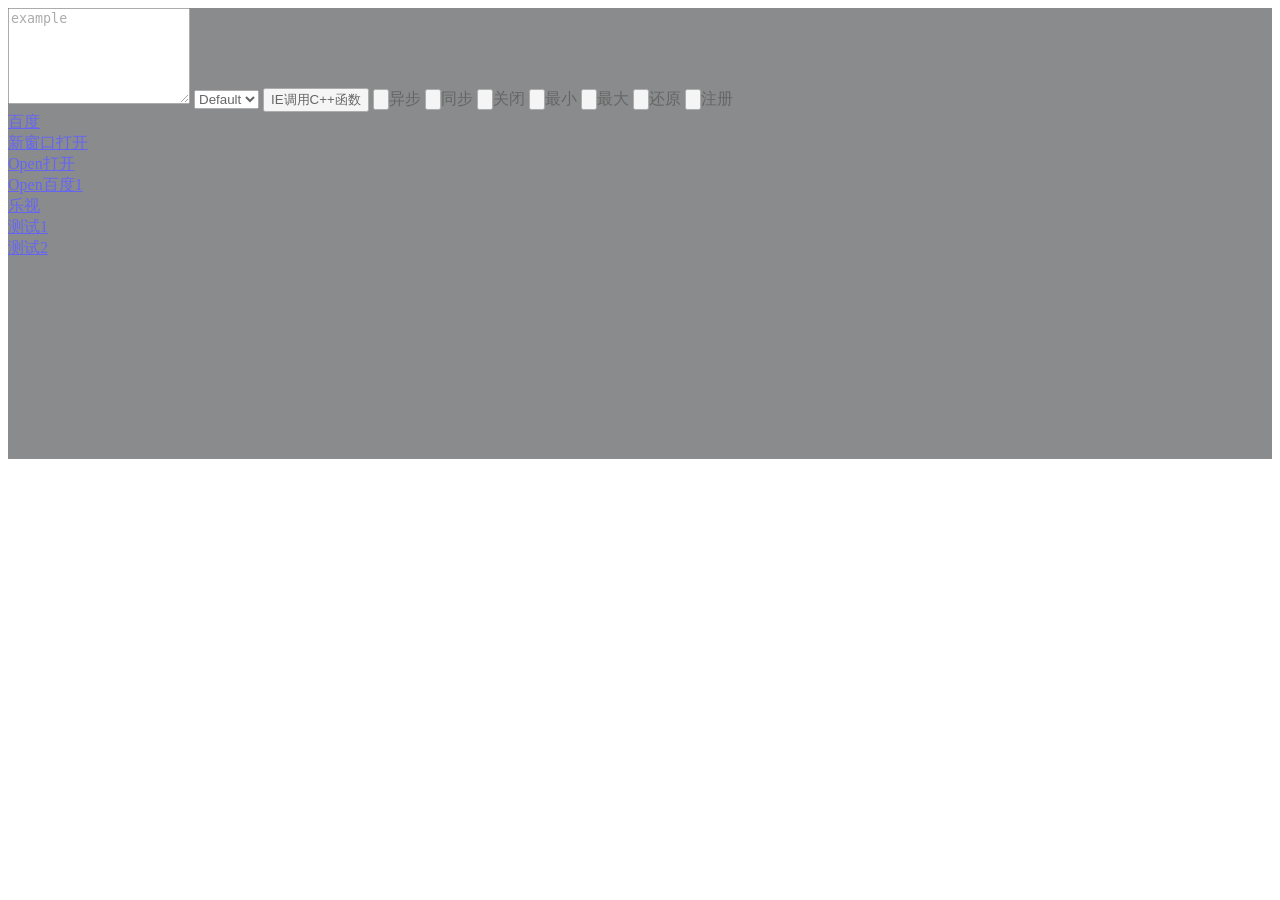
<file: test.html>
﻿<html xmlns="http://www.w3.org/1999/xhtml" xml:lang="en">
<script type="text/javascript">

  function test(str){
    alert("C++主动调用JS, C++传入JS参数为"+str);
    return "aaaaaa";
  }
  
  function callback(str)
  {
      alert("JS异步回调JS函数, 由C++参入JS参数为:"+str);
      return "lalala";
  }
  
  function send(str,str1)
  {
    strres =  WebApp.SendCPPTask(str,str1)
    alert("JS同步调用C++返回值为:"+strres);
  }
  
  
  function baidu()
  {
    window.open ("C:\\test.html", "newwindow5", "height=200, width=200,left=0,top=100");
  }
  
  function baidu1()
  {
    window.open ("C:\\test.html", "newwindow6", "height=800, width=500,left=0,top=100");
  }


  
  
   window.JsHandleCallback = function(str){
    alert("jscallback"+str);
  };

  window.CustomCallBack = function(str)
  {
    alert("CustomCallback"+str);
  }
  
	function CallCppFunSub(strChannel,strParam)    
	{  
		var num = window.external.JsCallCpp(strChannel,strParam);   
		alert(num);  
		return num  
	}
	
	function CppCallJs(strBusiness,strParam)    
	{  
		alert("IE:C++调用JS Channle:" + strBusiness+"   Json:"+strParam);  
		return "hahah";  
	}  

  //alert("page load,call test:"+test1());
</script>

<!--style >
.draggable {
  -webkit-app-region: drag;
}
.no

</style -->

<!-- body bgcolor="#3c3f41" class="draggable" -->

<body  class="draggable" >
<!-- div style="-webkit-app-region: no-drag ; background:#3c3f41 ; opacity:0.6" -->
<div style="background:#3c3f41 ; opacity:0.6" >
<textarea  id="desc" rows="6" cols="20" maxlength="200" placeholder="example" spellcheck="false"></textarea>
 <select id='LI11select'>
      <option value='0'>Default</option>
	   <option value='1'>Default</option>
	    <option value='2'>Default</option>
		 <option value='3'>Default</option>
    </select>
	<button type="button" onclick="CallCppFunSub(4,7)"> IE调用C++函数</button>  
<input type="button" onclick="WebApp.PostCPPTask('fdas','{call}');">异步</input>
<input type="button" onclick="send('fdas','11111');">同步</input>
<input type="button" onclick="WebApp.PostWinTask('sys_commond','sc_close');">关闭</input>
<input type="button" onclick="WebApp.PostWinTask('sys_commond','sc_min');">最小</input>
<input type="button" onclick="WebApp.PostWinTask('sys_commond','sc_max');">最大</input>
<input type="button" onclick="WebApp.PostWinTask('sys_commond','sc_restore');">还原</input>
<input type="button" onclick="WebApp.PostWinTask('registecb','CustomCallBack');">注册</input><br />
<a href='http://www.baidu.com/' title="baidu">百度</a><br />
<a href="C:\test.html" target="_blank" >新窗口打开</a><br />
<a href="javascript:;" onclick="baidu();"  >Open打开</a><br />
<a href="javascript:;" onclick="baidu1();"  >Open百度1</a><br />
<a href='http://www.le.com/'>乐视</a><br />
<a href='E:\STApp_Workspace\cef\bin\Debug\web_content\index.html'>测试1</a><br />
<a href='E:\OpenSrc-Proj\cef3\resources'>测试2</a><br />
</div>
<div style="background:#3c3f41 ; height:200;opacity:0.6">
</div>
</body>

</html>
</file>
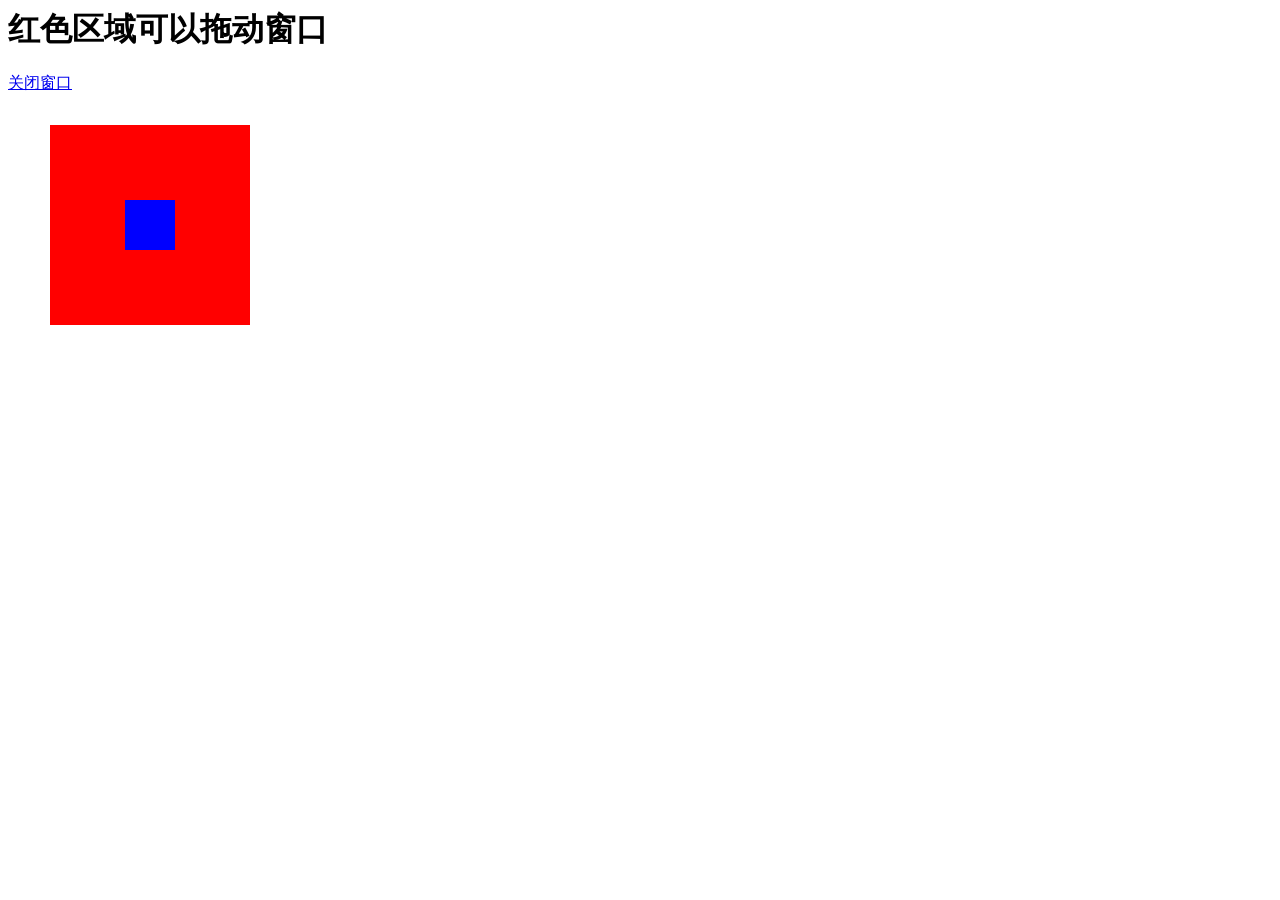
<file: webtest/draggable.html>
<html>
<head>
<meta charset="UTF-8">
<title>Draggable Regions Test</title>
  <script>
    </script>
<style>
.draggable {
  -webkit-app-region: drag;
  position: absolute;
  top: 125px;
  left: 50px;
  width: 200px;
  height: 200px;
  background-color: red;
}
.nondraggable {
  -webkit-app-region: no-drag;
  position: absolute;
  top: 50%;
  left: 50%;
  transform: translate(-50%, -50%);
  width: 50px;
  height: 50px;
  background-color: blue;
}

</style>
</head>
<body>
    <h1>红色区域可以拖动窗口</h1>
  <a href="#" onClick="window.close(); return false;">关闭窗口</a>
  <div class="draggable">
    <div class="nondraggable"></div>
  </div>
  
</body>
</html>
</file>
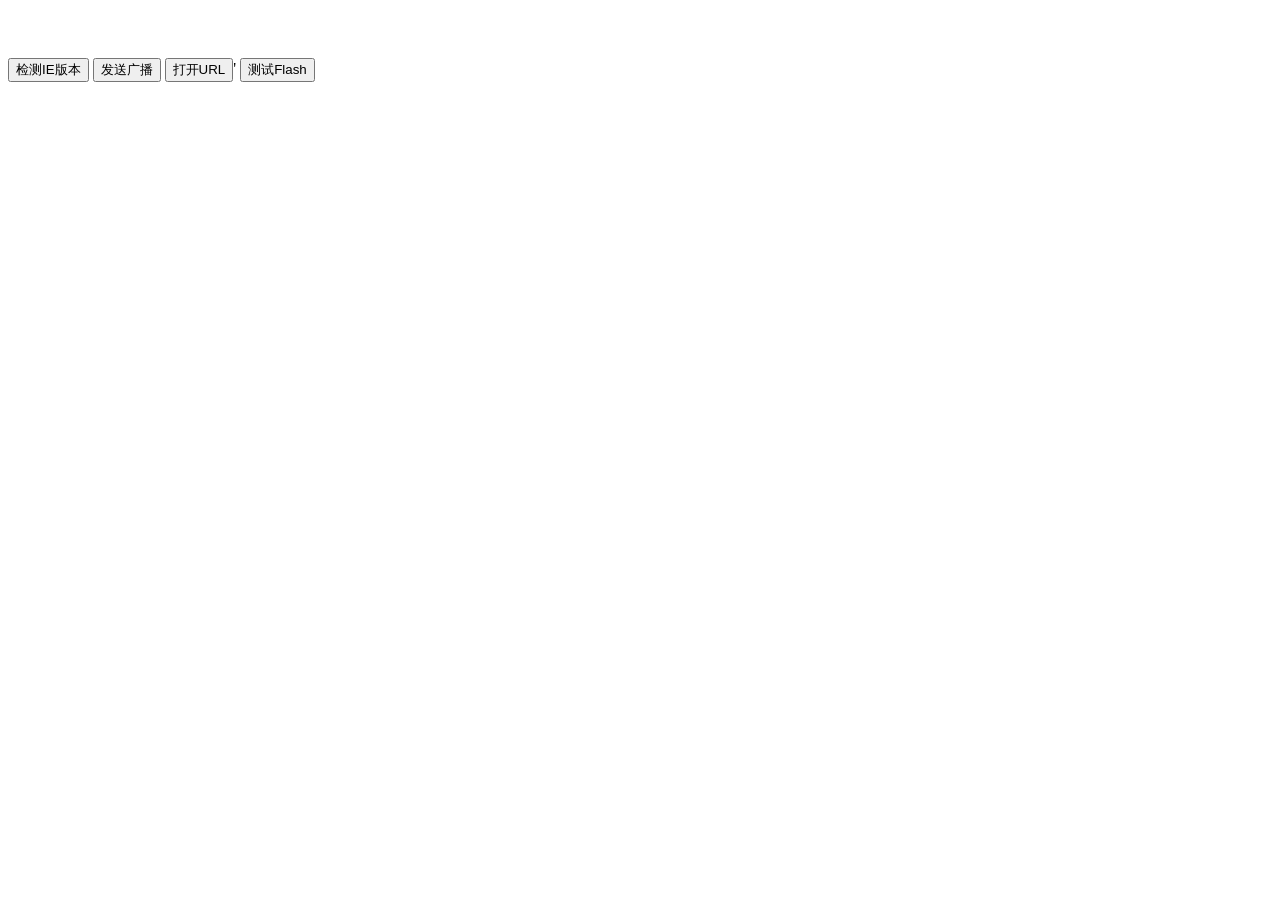
<file: webtest/flash.html>
<html>
<head>
    <meta charset="utf-8" />
    <title></title>
    <script language="javascript">

        function onCallNativeSucc(responseJsonstr){
            alert( responseJsonstr);
        }

        function onCallNativeFail(code,msg){
            alert(code + " - " + msg);
        }


        function callNative (reqInfo,cbSucc,cbFail,bOnce) {
            reqJson = JSON.stringify(reqInfo);

            return window.external.nativeCall({
                request:reqJson,
                persistent:!bOnce,
                onSuccess:cbSucc,
                onFailure:cbFail
                });
        }
    
        function registObserver()
        {
           var reqInfo = {
                "funcName" : "browser_registObserver",
				"hookopen":true
            };
            callNative(reqInfo,onCallNativeSucc,onCallNativeFail,false)
        }
       
        function CheckIEVer() 
        {
            alert(navigator.userAgent);
        }

        function broadCastMsg(msgJson) {
             var reqInfo = {
                 "funcName" : "browser_broadcast",
                 "msg" : msgJson,
                 "target":1
                 };
            callNative(reqInfo,onCallNativeSucc,onCallNativeFail,false);
        }

        function testBroadCast() {
            var msgJson = {
                "msgName" : "test蜂窝蜂窝",
                "msgParam" : {
                    "arg1":"test1的方式蜂窝蜂窝",
                    "arg2":2
                }
            };
            broadCastMsg(msgJson)
        }
		
		function testWinOpen() {
          
            window.open('https://www.baidu.com')
        }
		
		function checkFlash() {
			var hasFlash=0;　　　　//是否安装了flash
			var flashVersion=0;　　//flash版本

			if(document.all)
			{
				try
				{
					var swf = new ActiveXObject('ShockwaveFlash.ShockwaveFlash');
				}
				catch(e)
				{
					swf = null;
				}
				//var swf = new ActiveXObject('ShockwaveFlash.ShockwaveFlash');
				if(swf) {
					hasFlash=1;
					VSwf=swf.GetVariable("$version");
					flashVersion=parseInt(VSwf.split(" ")[1].split(",")[0]);
				}
			}
			else
			{
				if (navigator.plugins && navigator.plugins.length > 0)
				{
					try
					{
						var swf=navigator.plugins["Shockwave Flash"];
					}
					catch(e)
					{
						swf = null;
					}
					//var swf=navigator.plugins["Shockwave Flash"];
					if (swf)
					{
						hasFlash=1;
						var words = swf.description.split(" ");
						for (var i = 0; i < words.length; ++i)
						{
							if (isNaN(parseInt(words[i]))) continue;
							flashVersion = parseInt(words[i]);
						}
					}
				}
			}
			alert(hasFlash + '   ' + flashVersion);
		}
     
    </script>
</head>
<body onload="registObserver()">
    <div style="height:50px"></div> 

    <button type="button" onclick="CheckIEVer()">检测IE版本</button>
    <button type="button" onclick="testBroadCast()">发送广播</button>
	<button type="button" onclick="testWinOpen()">打开URL</button>'
	<button type="button" onclick="checkFlash()">测试Flash</button>
</body>
</html>
</file>
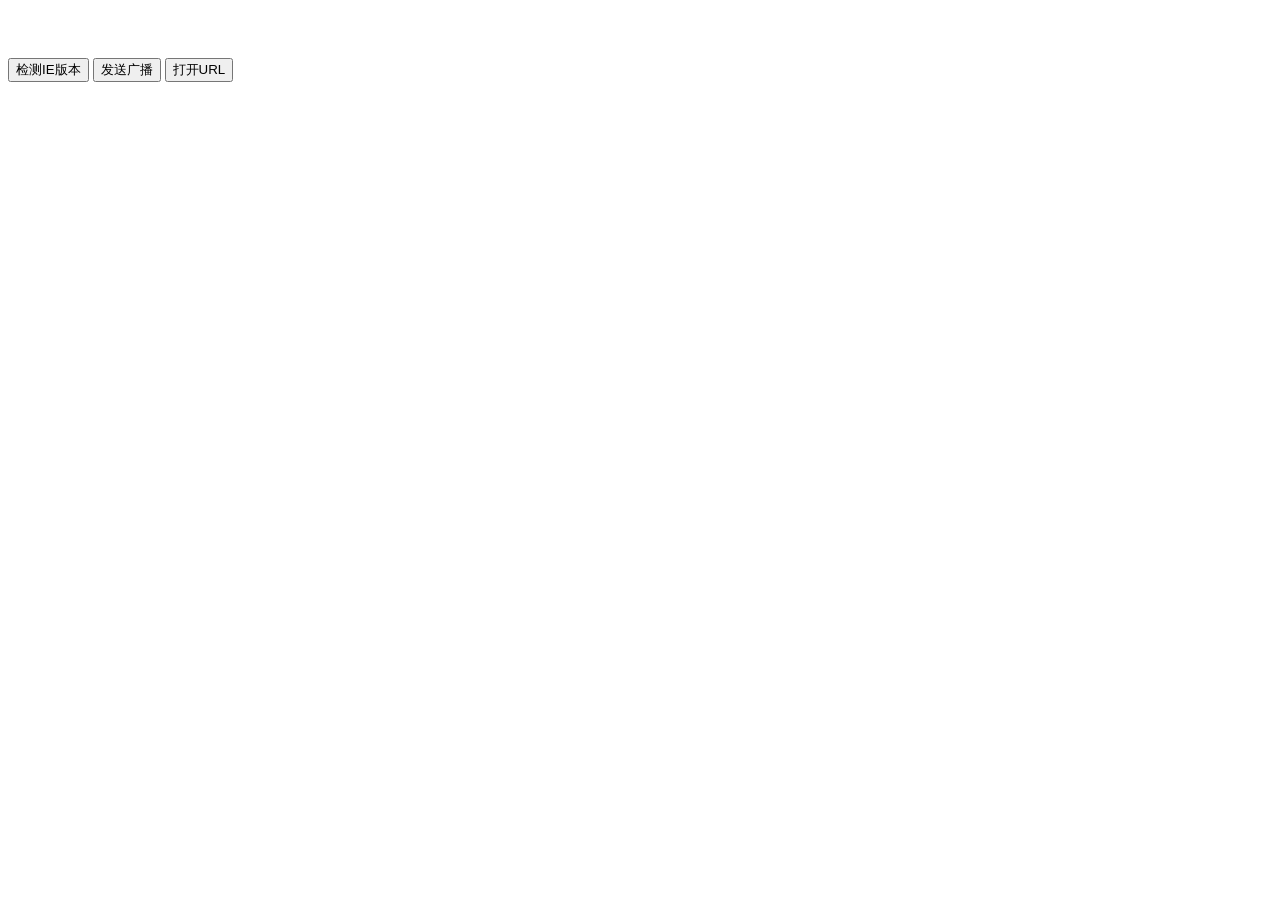
<file: webtest/ie.html>
<html>
<head>
    <meta charset="utf-8" />
    <title></title>
    <script language="javascript">

        function onCallNativeSucc(responseJsonstr){
            alert( responseJsonstr);
        }

        function onCallNativeFail(code,msg){
            alert(code + " - " + msg);
        }


        function callNative (reqInfo,cbSucc,cbFail,bOnce) {
            reqJson = JSON.stringify(reqInfo);

            return window.external.nativeCall({
                request:reqJson,
                persistent:!bOnce,
                onSuccess:cbSucc,
                onFailure:cbFail
                });
        }
    
        function registObserver()
        {
           var reqInfo = {
                "funcName" : "browser_registObserver",
				"hookopen":true
            };
            callNative(reqInfo,onCallNativeSucc,onCallNativeFail,false)
        }
       
        function CheckIEVer() 
        {
            alert(navigator.userAgent);
        }

        function broadCastMsg(msgJson) {
             var reqInfo = {
                 "funcName" : "browser_broadcast",
                 "msg" : msgJson,
                 "target":1
                 };
            callNative(reqInfo,onCallNativeSucc,onCallNativeFail,false);
        }

        function testBroadCast() {
            var msgJson = {
                "msgName" : "test蜂窝蜂窝",
                "msgParam" : {
                    "arg1":"test1的方式蜂窝蜂窝",
                    "arg2":2
                }
            };
            broadCastMsg(msgJson)
        }
		
		function testWinOpen() {
          
            window.open('https://www.baidu.com')
        }
     
    </script>
</head>
<body onload="registObserver()">
    <div style="height:50px"></div> 

    <button type="button" onclick="CheckIEVer()">检测IE版本</button>
    <button type="button" onclick="testBroadCast()">发送广播</button>
	<button type="button" onclick="testWinOpen()">打开URL</button>
</body>
</html>
</file>
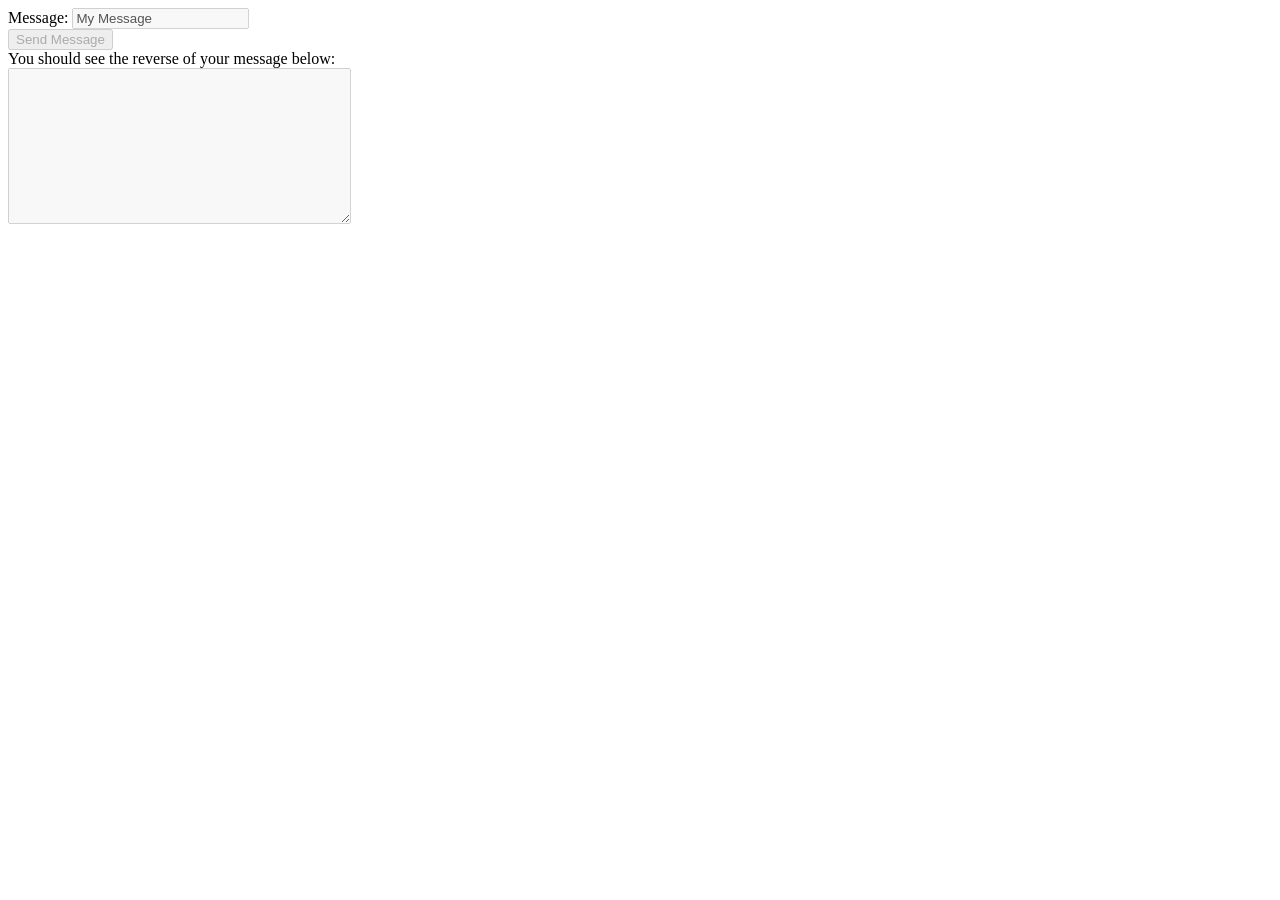
<file: tests/cefclient/resources/binding.html>
<html>
<head>
<title>Binding Test</title>
<script language="JavaScript">

function setup() {
  if (location.hostname == 'tests' || location.hostname == 'localhost')
    return;

  alert('This page can only be run from tests or localhost.');

  // Disable all elements.
  var elements = document.getElementById("form").elements;
  for (var i = 0, element; element = elements[i++]; ) {
    element.disabled = true;
  }
}

// Send a query to the browser process.
function sendMessage() {
  // Results in a call to the OnQuery method in binding_test.cc
  window.cefQuery({
    request: 'BindingTest:' + document.getElementById("message").value,
    onSuccess: function(response) {
      document.getElementById('result').value = 'Response: '+response;
    },
    onFailure: function(error_code, error_message) {}
  });
}
</script>

</head>
<body bgcolor="white" onload="setup()">
<form id="form">
Message: <input type="text" id="message" value="My Message">
<br/><input type="button" onclick="sendMessage();" value="Send Message">
<br/>You should see the reverse of your message below:
<br/><textarea rows="10" cols="40" id="result"></textarea>
</form>
</body>
</html>
</file>
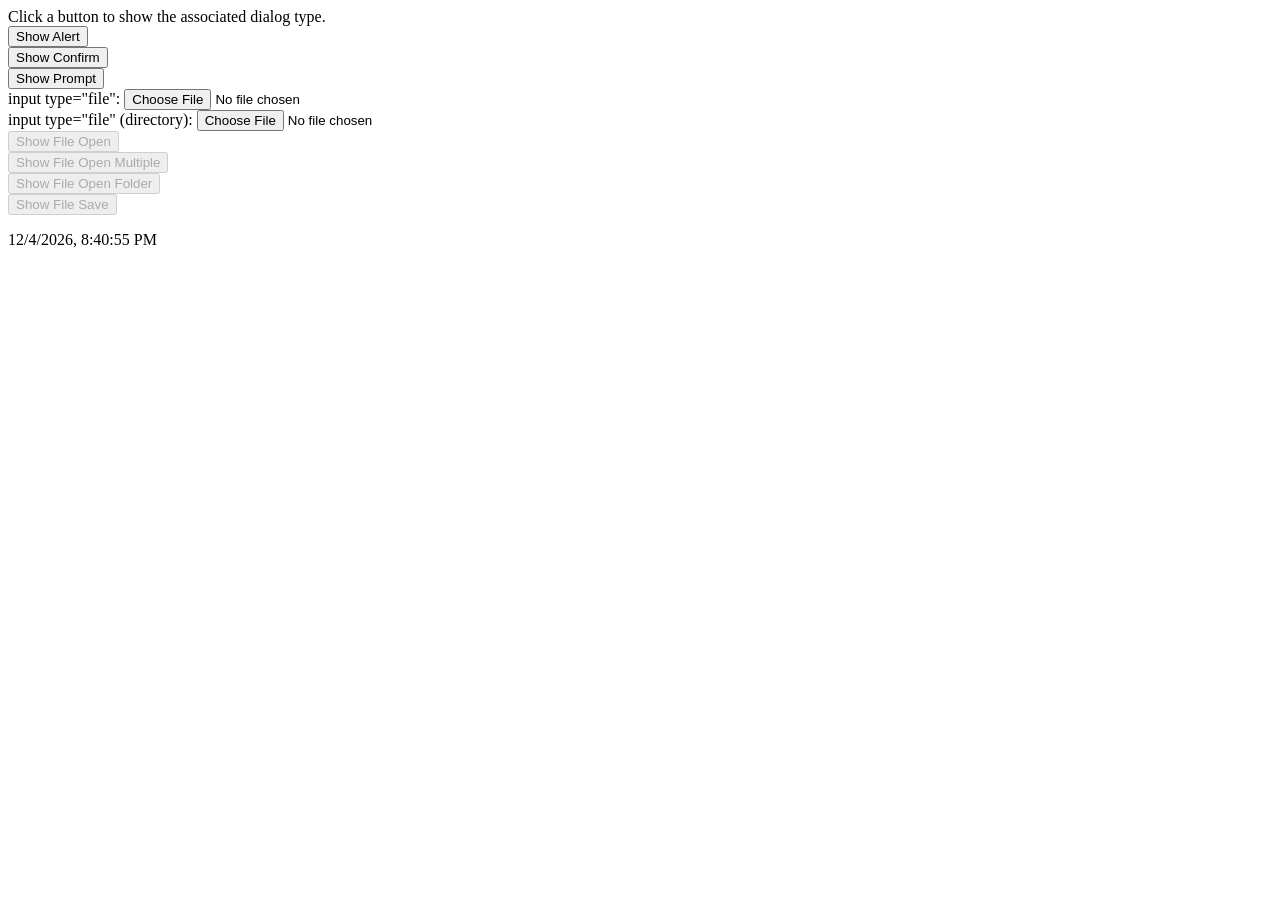
<file: tests/cefclient/resources/dialogs.html>
<html>
<head>
<title>Dialog Test</title>
<script>
function show_alert() {
  alert("I am an alert box!");
}

function show_confirm() {
  var r = confirm("Press a button");
  var msg = r ? "You pressed OK!" : "You pressed Cancel!";
  document.getElementById('cm').innerText = msg;
}

function show_prompt() {
  var name = prompt("Please enter your name" ,"Harry Potter");
  if (name != null && name != "")
    document.getElementById('pm').innerText = "Hello " + name + "!";
}

window.onbeforeunload = function() {
  return 'This is an onbeforeunload message.';
}

function update_time() {
  document.getElementById('time').innerText = new Date().toLocaleString();
}

function setup() {
  update_time();
  setInterval(update_time, 1000);

  if (location.hostname != 'tests' && location.hostname != 'localhost') {
    alert('Parts of this page can only be run from tests or localhost.');
    return;
  }

  // Enable all elements.
  var elements = document.getElementById("form").elements;
  for (var i = 0, element; element = elements[i++]; ) {
    element.disabled = false;
  }
}

function show_file_dialog(element, test) {
  var message = 'DialogTest.' + test;
  var target = document.getElementById(element);

  // Results in a call to the OnQuery method in dialog_test.cpp
  window.cefQuery({
    request: message,
    onSuccess: function(response) {
      target.innerText = response;
    },
    onFailure: function(error_code, error_message) {}
  });
}

window.addEventListener('load', setup, false);
</script>
</head>
<body bgcolor="white">
<form id="form">
Click a button to show the associated dialog type.
<br/><input type="button" onclick="show_alert();" value="Show Alert">
<br/><input type="button" onclick="show_confirm();" value="Show Confirm"> <span id="cm"></span>
<br/><input type="button" onclick="show_prompt();" value="Show Prompt"> <span id="pm"></span>
<br/>input type="file": <input type="file" name="pic" accept="text/*,.js,.css,image/*">
<br/>input type="file" (directory): <input type="file" webkitdirectory  accept="text/*,.js,.css,image/*">
<br/><input type="button" onclick="show_file_dialog('fo', 'FileOpen');" value="Show File Open" disabled="true"> <span id="fo"></span>
<br/><input type="button" onclick="show_file_dialog('fom', 'FileOpenMultiple');" value="Show File Open Multiple" disabled="true"> <span id="fom"></span>
<br/><input type="button" onclick="show_file_dialog('fof', 'FileOpenFolder');" value="Show File Open Folder" disabled="true"> <span id="fof"></span>
<br/><input type="button" onclick="show_file_dialog('fs', 'FileSave');" value="Show File Save" disabled="true"> <span id="fs"></span>
<p id="time"></p>
</form>
</body>
</html>
</file>
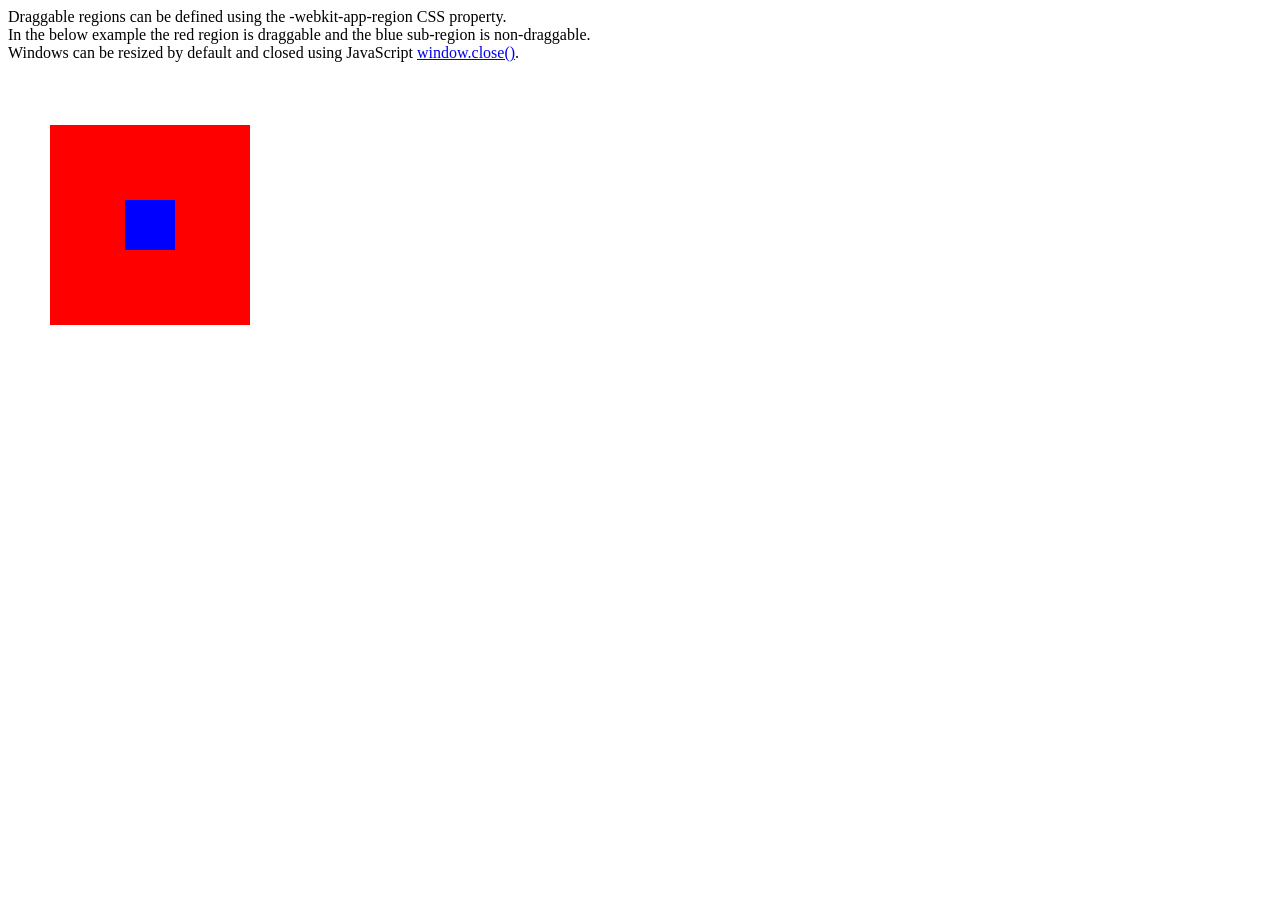
<file: tests/cefclient/resources/draggable.html>
<html>
<head>
<title>Draggable Regions Test</title>
<style>
.draggable {
  -webkit-app-region: drag;
  position: absolute;
  top: 125px;
  left: 50px;
  width: 200px;
  height: 200px;
  background-color: red;
}
.nondraggable {
  -webkit-app-region: no-drag;
  position: absolute;
  top: 50%;
  left: 50%;
  transform: translate(-50%, -50%);
  width: 50px;
  height: 50px;
  background-color: blue;
}
</style>
</head>
<body bgcolor="white">
  Draggable regions can be defined using the -webkit-app-region CSS property.
  <br/>In the below example the red region is draggable and the blue sub-region is non-draggable.
  <br/>Windows can be resized by default and closed using JavaScript <a href="#" onClick="window.close(); return false;">window.close()</a>.
  <div class="draggable">
    <div class="nondraggable"></div>
  </div>
</body>
</html>
</file>
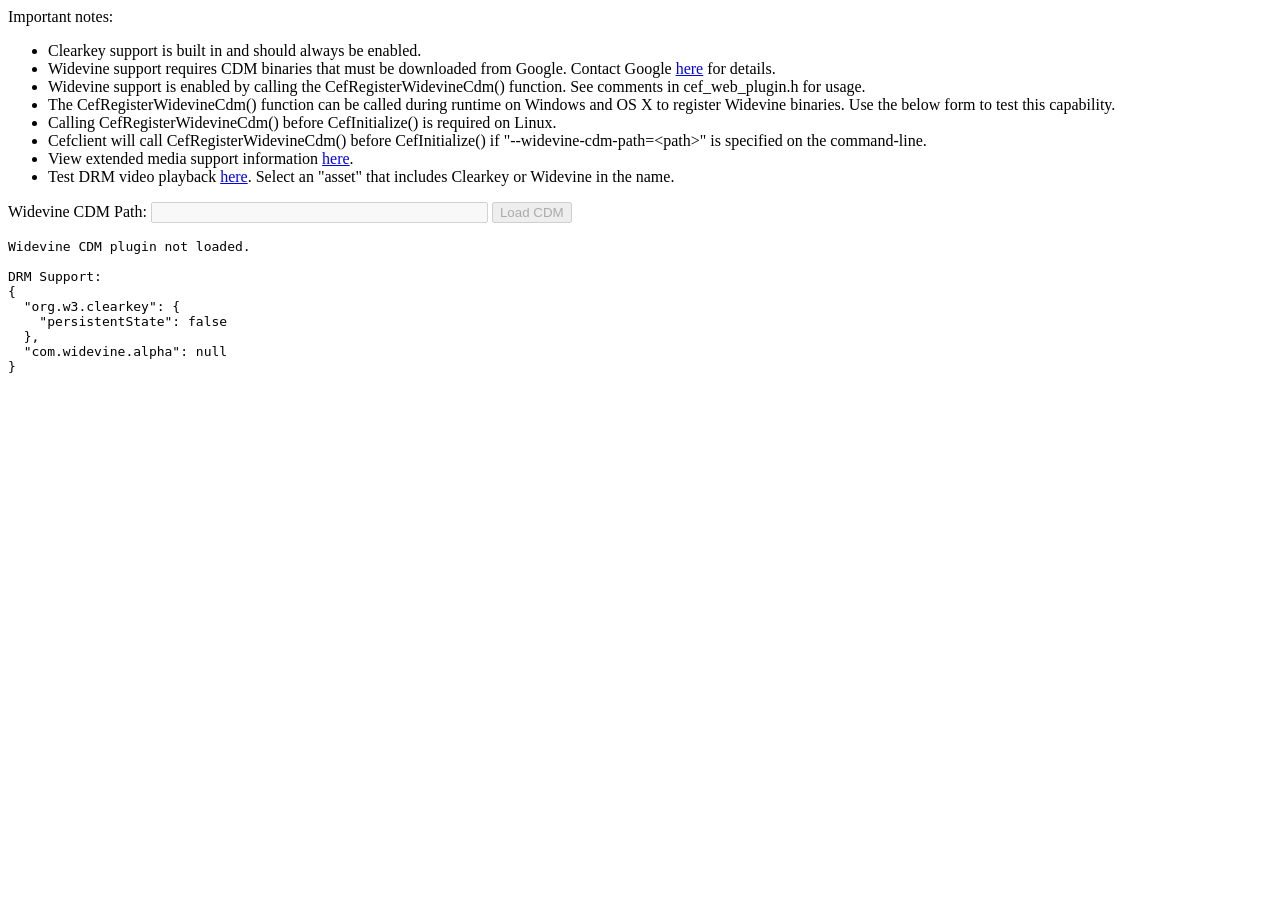
<file: tests/cefclient/resources/drm.html>
<html>
<head>
<title>DRM Test</title>
<script language="JavaScript">

function setup() {
  if (location.hostname == 'tests' || location.hostname == 'localhost')
    return;

  alert('This page can only be run from tests or localhost.');

  // Disable all elements.
  var elements = document.getElementById("form").elements;
  for (var i = 0, element; element = elements[i++]; ) {
    element.disabled = true;
  }

  doTest();
}

// Based on DRM detection code from https://github.com/google/shaka-player
function probeSupport() {
  var tests = [];
  var testKeySystems = [
    'org.w3.clearkey',
    'com.widevine.alpha',
  ];

  var basicVideoCapabilities = [
    { contentType: 'video/mp4; codecs="avc1.42E01E"' },
    { contentType: 'video/webm; codecs="vp9"' }
  ];

  var basicConfig = {
    videoCapabilities: basicVideoCapabilities
  };
  var offlineConfig = {
    videoCapabilities: basicVideoCapabilities,
    persistentState: 'required',
    sessionTypes: ['persistent-license']
  };

  // Try the offline config first, then fall back to the basic config.
  var configs = [offlineConfig, basicConfig];

  var support = {};
  testKeySystems.forEach(function(keySystem) {
    var p = navigator.requestMediaKeySystemAccess(keySystem, configs)
        .then(function(access) {
          // We can't (yet) trust every browser to report the session types they
          // support in access.getConfiguration().  Therefore, we create a
          // MediaKeys object and try to create an offline session.
          // https://goo.gl/gtYT3z, https://goo.gl/rvnB1g, https://goo.gl/z0URJ0
          var mediaKeys = access.createMediaKeys();
          var persistentState = false;
          try {
            // This will throw if persistent licenses are not supported.
            mediaKeys.createSession('persistent-license');
            persistentState = true;
          } catch (e) {}

          support[keySystem] = {persistentState: persistentState};
        }, function() {
          support[keySystem] = null;
        });
    tests.push(p);
  });

  return Promise.all(tests).then(function() {
    return support;
  });
}

function getWidevineCdmInfo() {
  if (!('Widevine Content Decryption Module' in navigator.plugins)) {
    return "Widevine CDM plugin not loaded.";
  }

  var plugin = navigator.plugins['Widevine Content Decryption Module'];
  return "Widevine CDM plugin:\n" + JSON.stringify({
    "name": plugin.name,
    "filename": plugin.filename,
    "description": plugin.description,
  }, null, '  ')
}

function printSupport(support) {
  var output = document.getElementById('output');
  output.textContent = getWidevineCdmInfo() + "\n\nDRM Support:\n" + support;
}

function doTest() {
  probeSupport().then(function(support) {
    printSupport(JSON.stringify(support, null, '  '));
  });
}

// Send a message to the browser process.
function sendMessage() {
  // Create the request object.
  var request = {};
  request.widevine_cdm_path =
      document.getElementById("widevine_cdm_path").value;

  // Results in a call to the OnQuery method in drm_test.cc
  window.cefQuery({
    request: JSON.stringify(request),
    onSuccess: function(response) {
      alert('Widevine CDM plugin loaded successfully!');
      // Registration succeeded so test again.
      doTest();
    },
    onFailure: function(error_code, error_message) {
      alert(error_message + ' (' + error_code + ')');
    }
  });
}

</script>

</head>
<body bgcolor="white" onload="setup()">
Important notes:
<ul>
<li>Clearkey support is built in and should always be enabled.</li>
<li>Widevine support requires CDM binaries that must be downloaded from Google. Contact Google <a href="https://www.widevine.com/contact.html">here</a> for details.</li>
<li>Widevine support is enabled by calling the CefRegisterWidevineCdm() function. See comments in cef_web_plugin.h for usage.</li>
<li>The CefRegisterWidevineCdm() function can be called during runtime on Windows and OS X to register Widevine binaries. Use the below form to test this capability.</li>
<li>Calling CefRegisterWidevineCdm() before CefInitialize() is required on Linux.</li>
<li>Cefclient will call CefRegisterWidevineCdm() before CefInitialize() if "--widevine-cdm-path=&lt;path&gt;" is specified on the command-line.</li>
<li>View extended media support information <a href="https://shaka-player-demo.appspot.com/support.html">here</a>.</li>
<li>Test DRM video playback <a href="https://shaka-player-demo.appspot.com/demo/">here</a>. Select an "asset" that includes Clearkey or Widevine in the name.</li>
</ul>

<form id="form">
Widevine CDM Path: <input type="text" id="widevine_cdm_path" value="" size="40">
<input type="button" onclick="sendMessage();" value="Load CDM">
</form>
<pre id="output"></pre>
</body>
</html>
</file>
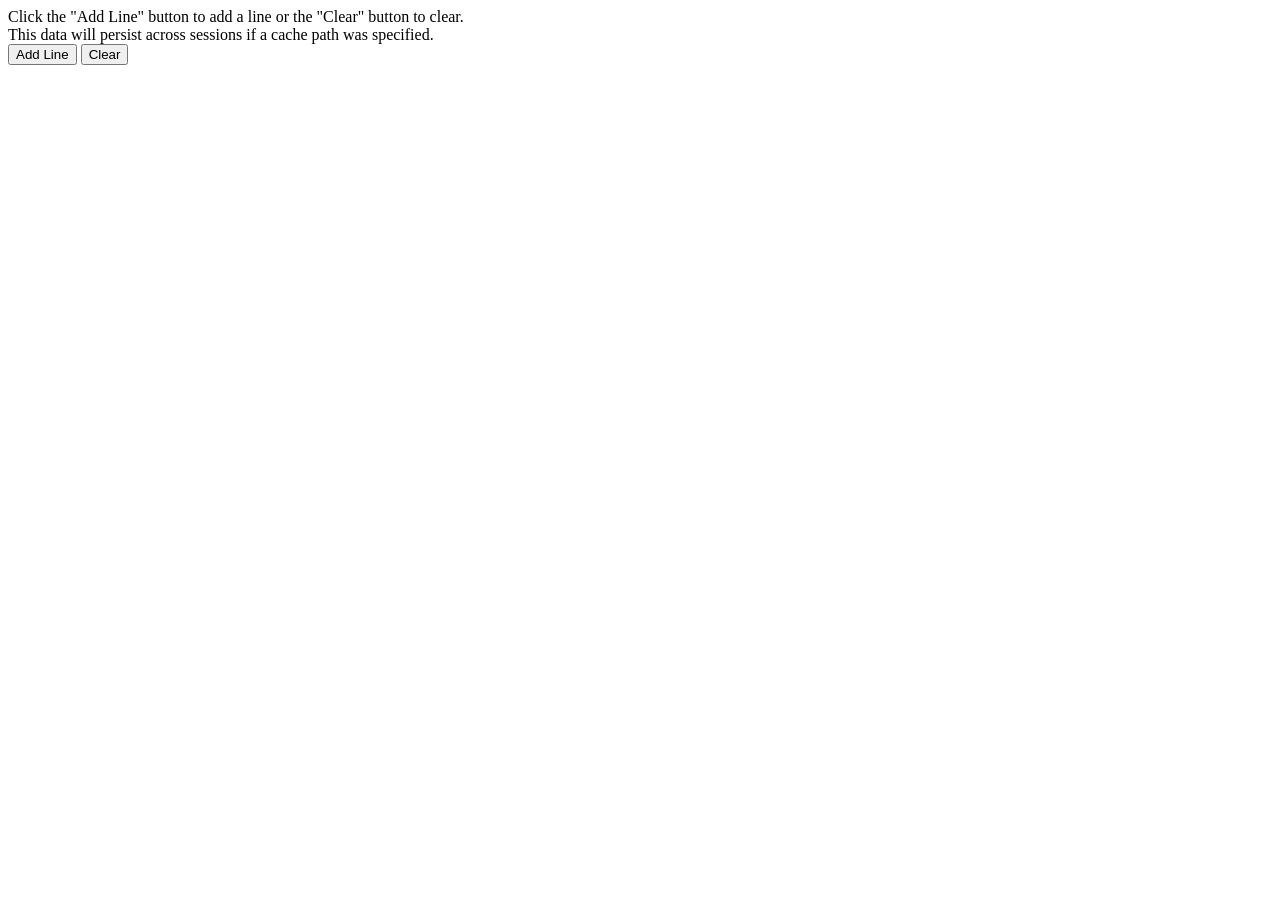
<file: tests/cefclient/resources/localstorage.html>
<html>
<body bgcolor="white">
<script language="JavaScript">
var val = window.localStorage.getItem('val');
function addLine() {
  if(val == null)
    val = '<br/>One Line.';
  else
    val += '<br/>Another Line.';
  window.localStorage.setItem('val', val);
  document.getElementById('out').innerHTML = val;
}
</script>
Click the "Add Line" button to add a line or the "Clear" button to clear.<br/>
This data will persist across sessions if a cache path was specified.<br/>
<input type="button" value="Add Line" onClick="addLine();"/>
<input type="button" value="Clear" onClick="window.localStorage.removeItem('val'); window.location.reload();"/>
<div id="out"></div>
<script language="JavaScript">
if(val != null)
  document.getElementById('out').innerHTML = val;
</script>
</body>
</html>
</file>
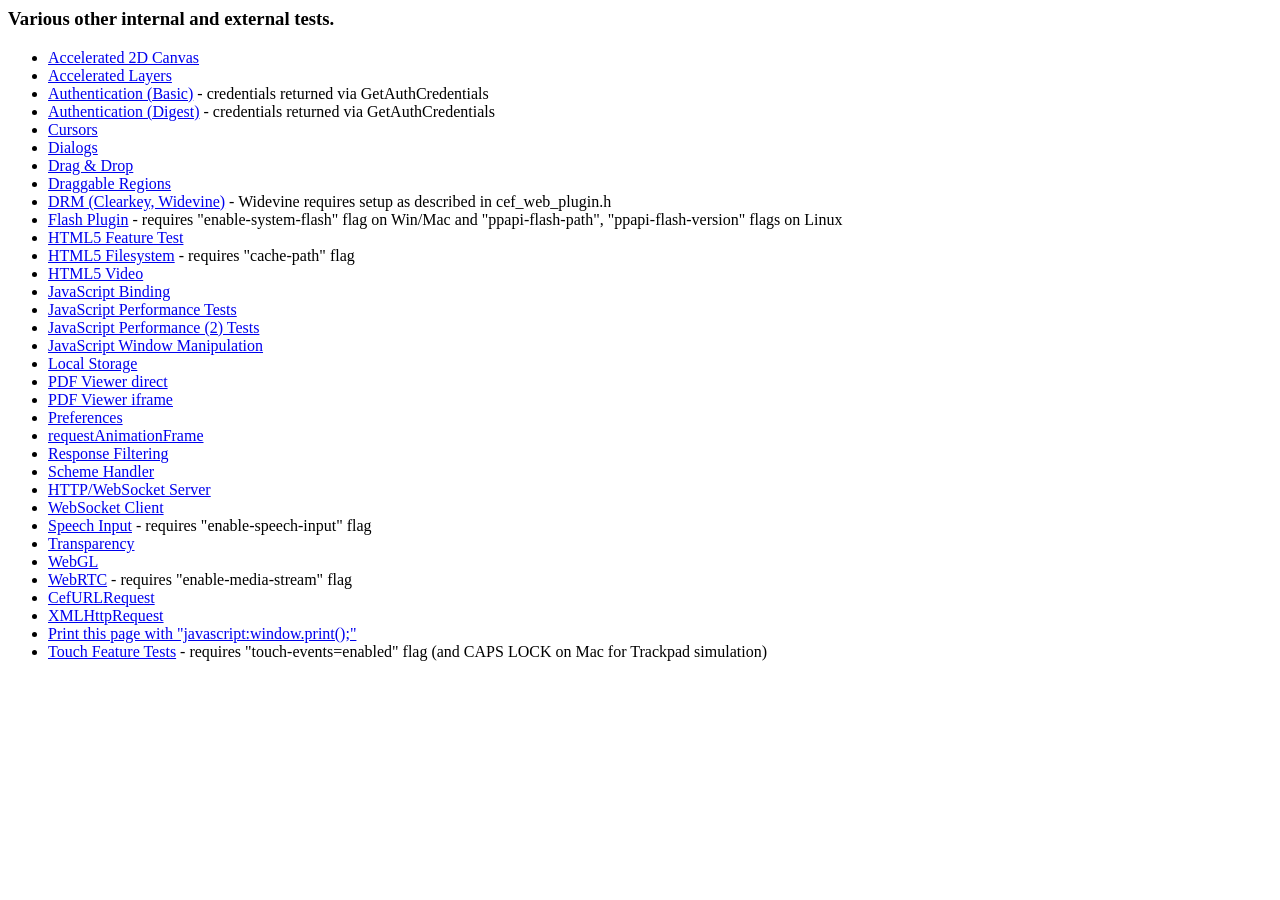
<file: tests/cefclient/resources/other_tests.html>
<html>
<head>
<title>Other Tests</title>
</head>
<body bgcolor="white">
<h3>Various other internal and external tests.</h3>
<ul>
<li><a href="http://mudcu.be/labs/JS1k/BreathingGalaxies.html">Accelerated 2D Canvas</a></li>
<li><a href="http://webkit.org/blog-files/3d-transforms/poster-circle.html">Accelerated Layers</a></li>
<li><a href="https://jigsaw.w3.org/HTTP/Basic/">Authentication (Basic)</a> - credentials returned via GetAuthCredentials</li>
<li><a href="https://jigsaw.w3.org/HTTP/Digest/">Authentication (Digest)</a> - credentials returned via GetAuthCredentials</li>
<li><a href="http://html5advent2011.digitpaint.nl/3/index.html">Cursors</a></li>
<li><a href="dialogs">Dialogs</a></li>
<li><a href="http://html5demos.com/drag">Drag & Drop</a></li>
<li><a href="draggable">Draggable Regions</a></li>
<li><a href="drm">DRM (Clearkey, Widevine)</a> - Widevine requires setup as described in cef_web_plugin.h</li>
<li><a href="http://www.adobe.com/software/flash/about/">Flash Plugin</a> - requires "enable-system-flash" flag on Win/Mac and "ppapi-flash-path", "ppapi-flash-version" flags on Linux</li>
<li><a href="http://www.html5test.com">HTML5 Feature Test</a></li>
<li><a href="http://html5-demos.appspot.com/static/filesystem/filer.js/demos/index.html">HTML5 Filesystem</a> - requires "cache-path" flag</li>
<li><a href="http://www.youtube.com/watch?v=siOHh0uzcuY&html5=True">HTML5 Video</a></li>
<li><a href="binding">JavaScript Binding</a></li>
<li><a href="performance">JavaScript Performance Tests</a></li>
<li><a href="performance2">JavaScript Performance (2) Tests</a></li>
<li><a href="window">JavaScript Window Manipulation</a></li>
<li><a href="localstorage">Local Storage</a></li>
<li><a href="pdf.pdf">PDF Viewer direct</a></li>
<li><a href="pdf">PDF Viewer iframe</a></li>
<li><a href="preferences">Preferences</a></li>
<li><a href="http://mrdoob.com/lab/javascript/requestanimationframe/">requestAnimationFrame</a></li>
<li><a href="response_filter">Response Filtering</a></li>
<li><a href="client://tests/handler.html">Scheme Handler</a></li>
<li><a href="server">HTTP/WebSocket Server</a></li>
<li><a href="websocket">WebSocket Client</a></li>
<li><a href="https://www.google.com/intl/en/chrome/demos/speech.html">Speech Input</a> - requires "enable-speech-input" flag</li>
<li><a href="transparency">Transparency</a></li>
<li><a href="http://webglsamples.org/field/field.html">WebGL</a></li>
<li><a href="http://apprtc.appspot.com/">WebRTC</a> - requires "enable-media-stream" flag</li>
<li><a href="urlrequest">CefURLRequest</a></li>
<li><a href="xmlhttprequest">XMLHttpRequest</a></li>
<li><a href="javascript:window.print();">Print this page with &quot;javascript:window.print();&quot;</a></li>
<li><a href="https://patrickhlauke.github.io/touch">Touch Feature Tests</a> - requires "touch-events=enabled" flag (and CAPS LOCK on Mac for Trackpad simulation)</li>
</ul>
</body>
</html>
</file>
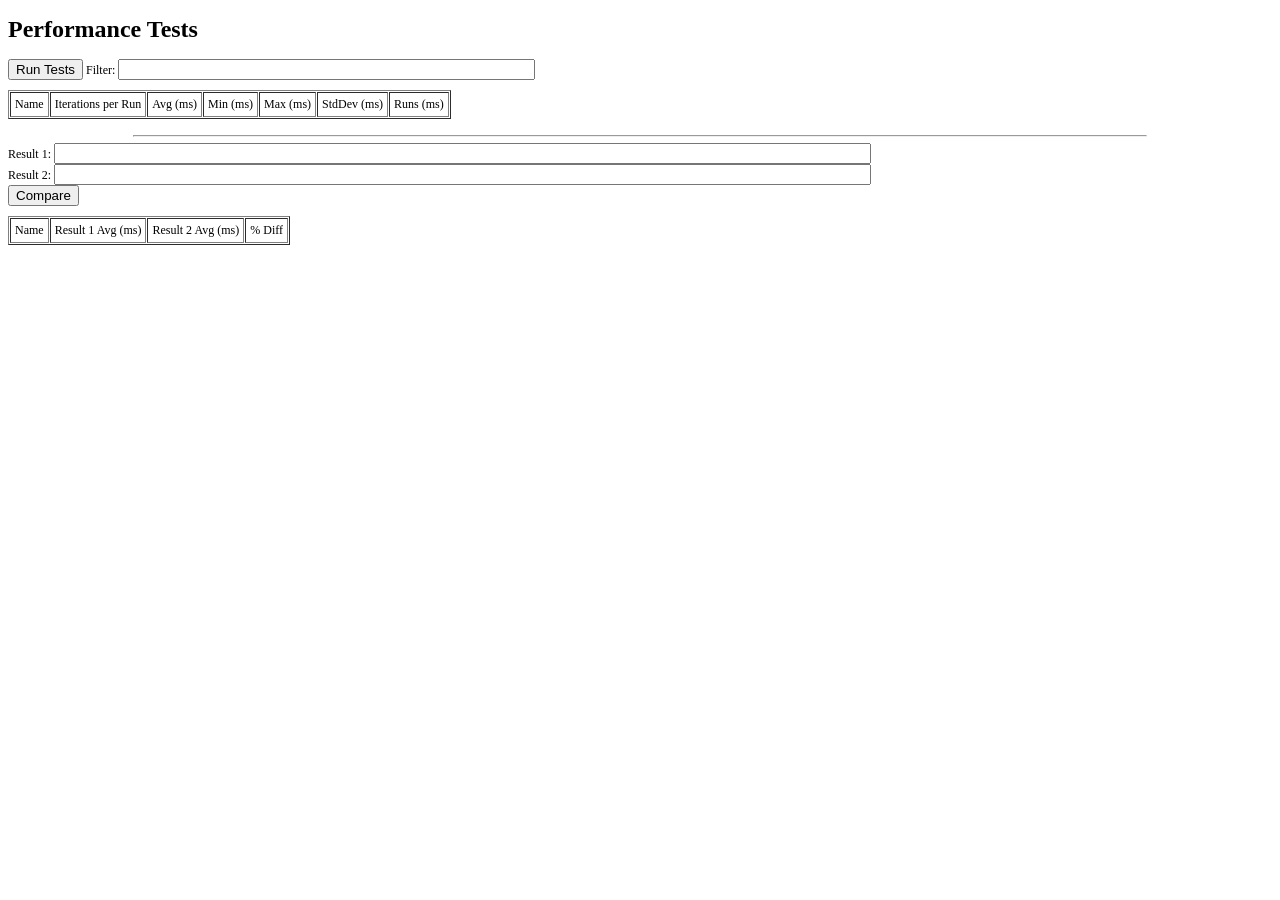
<file: tests/cefclient/resources/performance.html>
<!DOCTYPE HTML>
<html>
  <head>
    <title>Performance Tests</title>
    <style>
      body { font-family: Tahoma, Serif; font-size: 9pt; }
    </style>
  </head>
  <body bgcolor="white">
    <h1>Performance Tests</h1>
    <input type="button" value="Run Tests" onClick="run();" id="run"/> Filter: <input type="text" size="50" id="filters"/>
    <div><span id="statusBox"></span> <progress id="progressBox" value="0" style="display:none"></progress></div>

    <div style="padding-top:10px; padding-bottom:10px">
    <table id="resultTable" border="1" cellspacing="1" cellpadding="4">
      <thead>
        <tr>
          <td>Name</td>
          <td>Iterations per Run</td>
          <td>Avg (ms)</td>
          <td>Min (ms)</td>
          <td>Max (ms)</td>
          <td>StdDev (ms)</td>
          <td>Runs (ms)</td>
        </tr>
      </thead>
      <!-- result rows here -->
    </table>
    </div>

    <hr width="80%">

    Result 1: <input type="text" size="100" id="result1"/>
    <br/>Result 2: <input type="text" size="100" id="result2"/>
    <br/><input type="button" value="Compare" onClick="compare();" id="compare"/>

    <div style="padding-top:10px; padding-bottom:10px">
    <table id="compareTable" border="1" cellspacing="1" cellpadding="4">
      <thead>
        <tr>
          <td>Name</td>
          <td>Result 1 Avg (ms)</td>
          <td>Result 2 Avg (ms)</td>
          <td>% Diff</td>
        </tr>
      </thead>
      <!-- result rows here -->
    </table>
    </div>

<script type="text/javascript">
function run() {
  var runElement = document.getElementById("run");
  var filtersElement = document.getElementById("filters");
  var compareElement = document.getElementById("compare");
  var result1Element = document.getElementById("result1");
  var result2Element = document.getElementById("result2");

  // Number of runs for each test.
  var testRuns = 10;

  // Delay between test runs.
  var runDelay = 0;

  // Retrieve the list of all tests.
  var allTests = window.GetPerfTests();

  // Populated with the list of tests that will be run.
  var tests = [];
  var currentTest = 0;

  var testList = filtersElement.value.trim();
  if (testList.length > 0) {
    // Include or exclude specific tests.
    var included = [];
    var excluded = [];

    var testNames = testList.split(",");

    // Identify included and excluded tests.
    for (i = 0; i < testNames.length; ++i) {
      var testName = testNames[i].trim();
      if (testName[0] == '-') {
        // Exclude the test.
        excluded.push(testName.substr(1));
      } else {
        // Include the test.
        included.push(testName);
      }
    }

    if (included.length > 0) {
      // Only use the included tests.
      for (i = 0; i < allTests.length; ++i) {
        var test = allTests[i];
        var testName = test[0];
        if (included.indexOf(testName) >= 0)
          tests.push(test);
      }
    } else if (excluded.length > 0) {
      // Use all tests except the excluded tests.
      for (i = 0; i < allTests.length; ++i) {
        var test = allTests[i];
        var testName = test[0];
        if (excluded.indexOf(testName) < 0)
          tests.push(test);
      }
    }
  } else {
    // Run all tests.
    tests = allTests;
  }

  function updateStatusComplete() {
    var statusBox = document.getElementById("statusBox");
    statusBox.innerText = 'All tests completed.';

    runElement.disabled = false;
    filtersElement.disabled = false;
    result1Element.disabled = false;
    result2Element.disabled = false;
    compareElement.disabled = false;
  }

  function updateStatus(test) {
    var statusBox = document.getElementById("statusBox");
    var progressBox = document.getElementById("progressBox");

    if (test.run >= test.totalRuns) {
      statusBox.innerText = test.name + " completed.";
      progressBox.style.display = 'none';
    } else {
      statusBox.innerText = test.name + " (" + test.run + "/" + test.totalRuns + ")";
      progressBox.value = (test.run / test.totalRuns);
      progressBox.style.display = 'inline';
    }
  }

  function appendResult(test) {
    var e = document.getElementById("resultTable");

    // Calculate the average.
    var avg = test.total / test.totalRuns;

    // Calculate the standard deviation.
    var sqsum = 0;
    for (i = 0; i < test.results.length; ++i) {
      var diff = test.results[i] - avg;
      sqsum += diff * diff;
    }
    var stddev = Math.round(Math.sqrt(sqsum / test.totalRuns) * 100.0) / 100.0;

    e.insertAdjacentHTML("beforeEnd", [
        "<tr>",
        "<td>", test.name, "</td>",
        "<td>", test.iterations, "</td>",
        "<td>", avg, "</td>",
        "<td>", test.min, "</td>",
        "<td>", test.max, "</td>",
        "<td>", stddev, "</td>",
        "<td>", test.results.join(", "), "</td>",
        "<tr>"
        ].join(""));

    if (result1Element.value.length > 0)
      result1Element.value += ",";
    result1Element.value += test.name + "=" + avg;
  }

  // Execute the test function.
  function execTestFunc(name) {
    return window.RunPerfTest(name);
  }

  // Schedule the next test.
  function nextTest(test) {
    appendResult(test);
    currentTest++;
    runTest();
  }

  // Schedule the next step for the current test.
  function nextTestStep(test) {
    setTimeout(function () { execTest(test); }, runDelay);
  }

  // Perform the next step for the current test.
  function execTest(test) {
    updateStatus(test);

    if (!test.warmedUp) {
      execTestFunc(test.name);
      test.warmedUp = true;
      return nextTestStep(test);
    }

    if (test.run >= test.totalRuns)
      return nextTest(test);

    var elapsed = execTestFunc(test.name);
    test.results.push(elapsed);

    test.total += elapsed;
    if (!test.min) test.min = elapsed;
    else if (test.min > elapsed) test.min = elapsed;
    if (!test.max) test.max = elapsed;
    else if (test.max < elapsed) test.max = elapsed;

    test.run++;

    return nextTestStep(test);
  }

  function runTest() {
    if (currentTest == tests.length) {
      updateStatusComplete();
      return;
    }

    var test = {
        name: tests[currentTest][0],
        iterations: tests[currentTest][1],
        warmedUp: false,
        total: 0,
        totalRuns: testRuns,
        run: 0,
        results: []
    };
    setTimeout(function () { execTest(test); }, runDelay);
  }

  // Schedule the first test.
  if (tests.length > 0) {
    runElement.disabled = true;
    filtersElement.disabled = true;
    result1Element.value = "";
    result1Element.disabled = true;
    result2Element.disabled = true;
    compareElement.disabled = true;

    runTest();
  }
}

function compare() {
  var result1 = document.getElementById("result1").value.trim();
  var result2 = document.getElementById("result2").value.trim();

  if (result1.length == 0 || result2.length == 0)
    return;

  var r1values = result1.split(",");
  var r2values = result2.split(",");
  for (i = 0; i < r1values.length; ++i) {
    var r1parts = r1values[i].split("=");
    var r1name = r1parts[0].trim();
    var r1val = r1parts[1].trim();

    for (x = 0; x < r2values.length; ++x) {
      var r2parts = r2values[x].split("=");
      var r2name = r2parts[0].trim();
      var r2val = r2parts[1].trim();

      if (r2name == r1name) {
        appendResult(r1name, r1val, r2val);

        // Remove the matching index.
        r2values.splice(x, 1);
        break;
      }
    }
  }
  
  function appendResult(name, r1val, r2val) {
    var e = document.getElementById("compareTable");
 
    // Calculate the percent difference.
    var diff = Math.round(((r2val - r1val) / r1val) * 10000.0) / 100.0;

    e.insertAdjacentHTML("beforeEnd", [
        "<tr>",
        "<td>", name, "</td>",
        "<td>", r1val, "</td>",
        "<td>", r2val, "</td>",
        "<td>", diff, "</td>",
        "<tr>"
        ].join(""));
  }
}
</script>

  </body>
</html>
</file>
